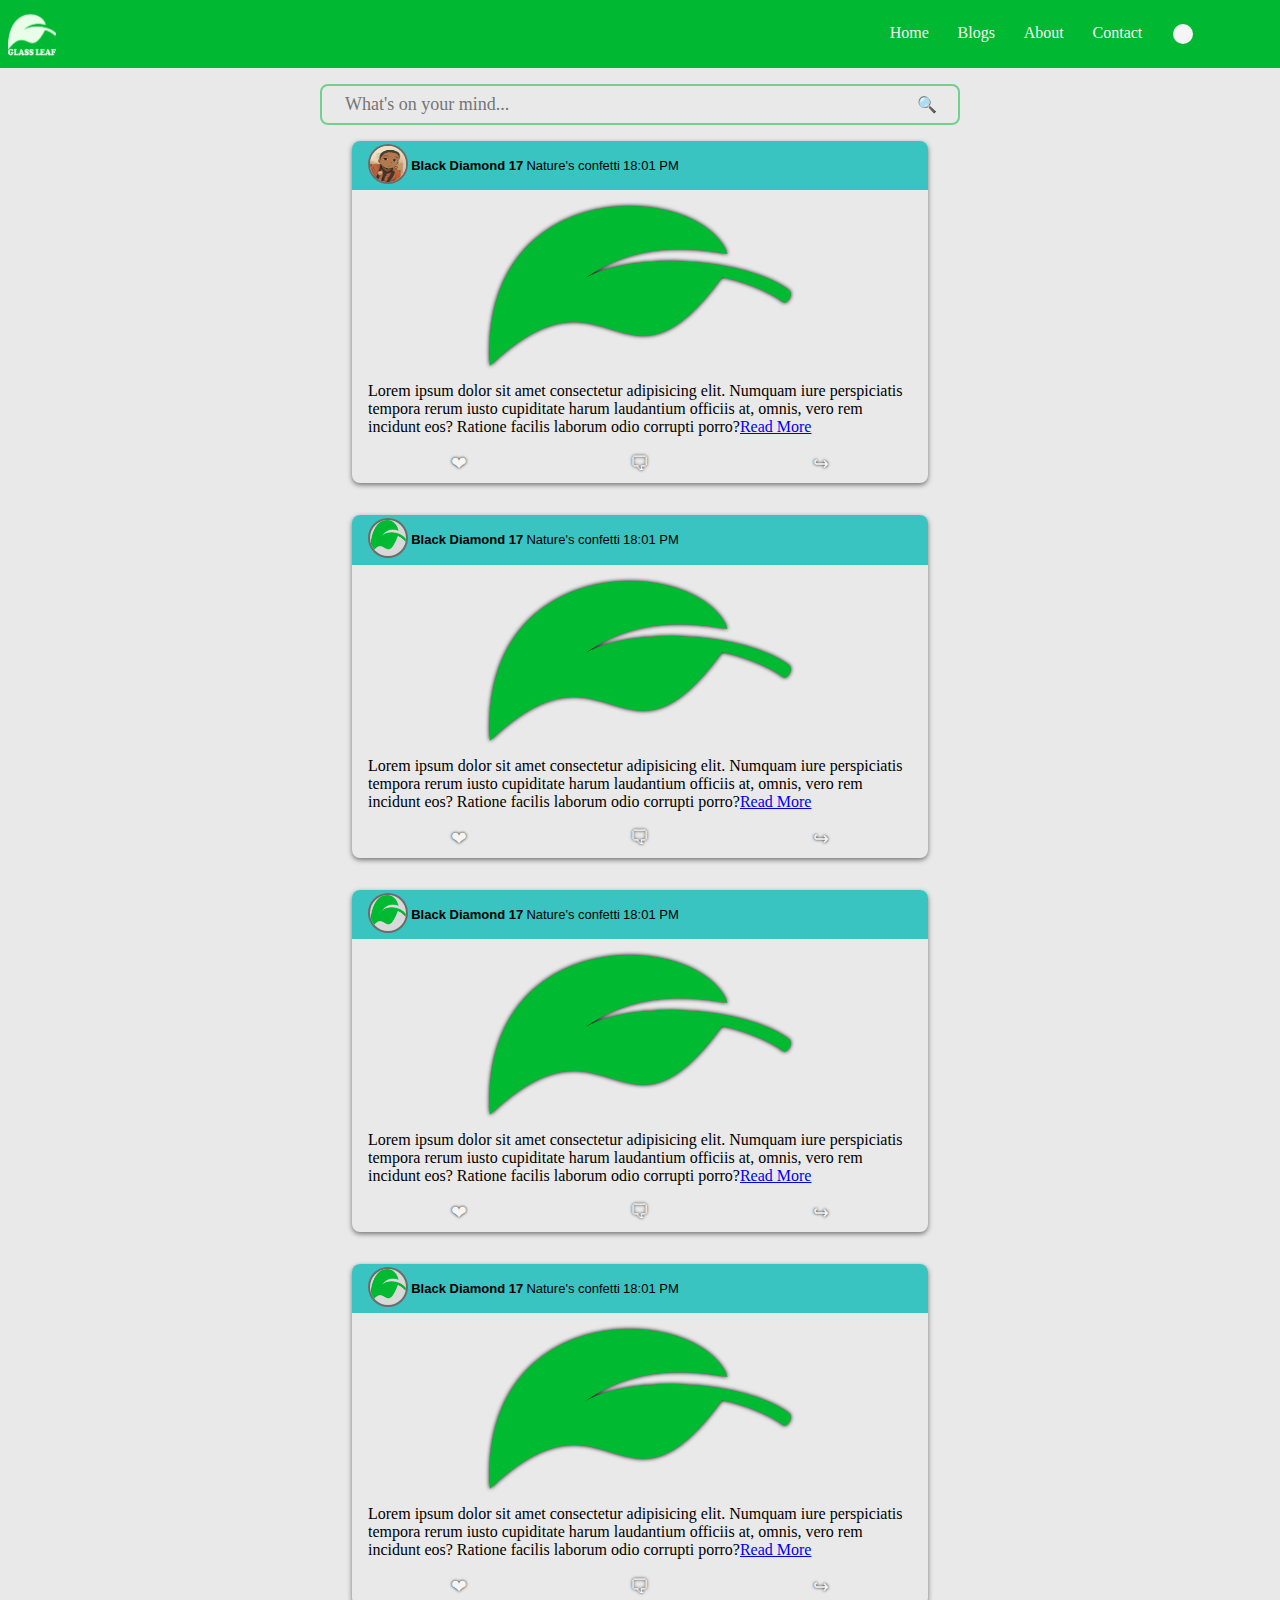
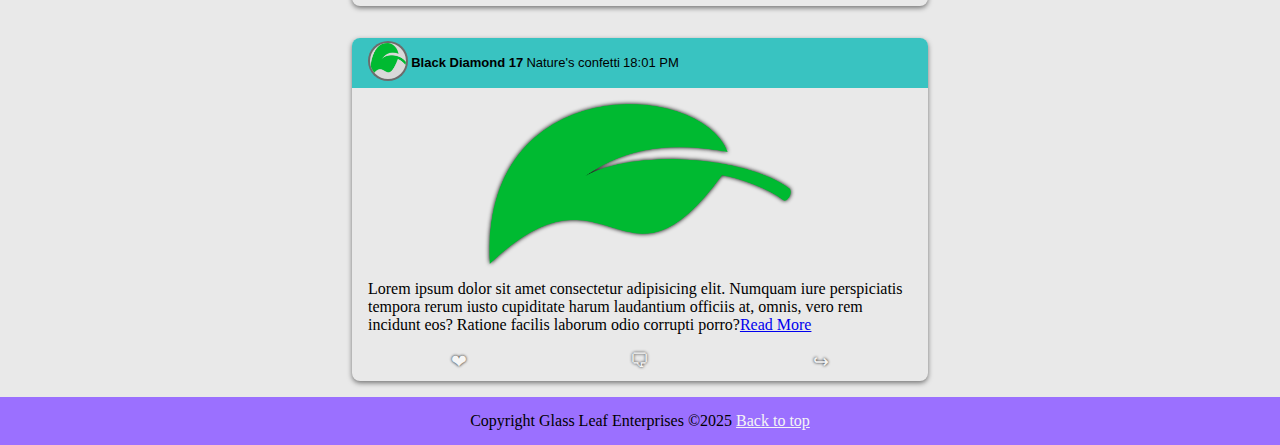
<file: Glass Leaf Social/index.html>
<!DOCTYPE html>
<html lang="en">
<head>
  <meta charset="UTF-8">
  <meta name="viewport" content="width=device-width, initial-scale=1.0">
  <title>Glass Leaf</title>
  <link rel="shortcut icon" href="Images/leaf.png" type="image/x-icon">
  <link rel="stylesheet" href="style.css" id="link">
</head>
<body>
  <header id="header">
    <div class="logo">  
      <img src="Images/glass leaf.png" alt="Glass Leaf">
    </div>
    <nav>
      <ul>
        <li><a href="">Home</a></li>
        <li><a href="">Blogs</a></li>
        <li><a href="">About</a></li>
        <li><a href="">Contact</a></li>
        <li><span id="info" style="position: absolute; background-color: black; font-size: small; width: 110px; right: 0.7rem; top: 0; padding: 0.1rem; text-align: center; border-radius: 4px; display: none;">Toggle Dark Mode</span><div onclick="toggleTheme()" id="display" onmouseover="document.getElementById('info').style.display = 'block'" onmouseout="document.getElementById('info').style.display = 'none'"></div></li>
      </ul>
    </nav>
  </header>
  <aside>
    <div class="search">
      <input type="text" placeholder="What's on your mind...">
      <span>🔍</span>
    </div>
  </aside>
  <main>
    <ul class="posts">
      <li> 
        <div class="postHeading">
          <div class="profilePic"><img src="Images/IMG-20250604-WA0021.jpg" alt="profile pic"></div>
          <span class="author">Black Diamond 17</span>
          <span class="title">Nature's confetti</span>
          <span class="postTime"></span>
        </div>
        <div class="postImg"><img src="Images/leaf.png" alt="Post"></div>

        <p>Lorem ipsum dolor sit amet consectetur adipisicing elit. Numquam iure perspiciatis tempora rerum iusto cupiditate harum laudantium officiis at, omnis, vero rem incidunt eos? Ratione facilis laborum odio corrupti porro?<a href="article.html" target="_blank">Read More</a></p>

        <div class="reactions">
          <span class="like" >❤</span>
          <span class="comment">🗨</span>
          <span class="share">&hookrightarrow;</span>
        </div>
      </li>
      <li> 
        <div class="postHeading">
          <div class="profilePic"><img src="Images/leaf.png" alt="profile pic"></div>
          <span class="author">Black Diamond 17</span>
          <span class="title">Nature's confetti</span>
          <span class="postTime"></span>
        </div>
        <div class="postImg"><img src="Images/leaf.png" alt="Post"></div>

        <p>Lorem ipsum dolor sit amet consectetur adipisicing elit. Numquam iure perspiciatis tempora rerum iusto cupiditate harum laudantium officiis at, omnis, vero rem incidunt eos? Ratione facilis laborum odio corrupti porro?<a href="article.html" target="_blank">Read More</a></p>

        <div class="reactions">
          <span class="like">❤</span>
          <span class="comment">🗨</span>
          <span class="share">&hookrightarrow;</span>
        </div>
      </li>
      <li> 
        <div class="postHeading">
          <div class="profilePic"><img src="Images/leaf.png" alt="profile pic"></div>
          <span class="author">Black Diamond 17</span>
          <span class="title">Nature's confetti</span>
          <span class="postTime"></span>
        </div>
        <div class="postImg"><img src="Images/leaf.png" alt="Post"></div>

        <p>Lorem ipsum dolor sit amet consectetur adipisicing elit. Numquam iure perspiciatis tempora rerum iusto cupiditate harum laudantium officiis at, omnis, vero rem incidunt eos? Ratione facilis laborum odio corrupti porro?<a href="article.html" target="_blank">Read More</a></p>

        <div class="reactions">
          <span class="like">❤</span>
          <span class="comment">🗨</span>
          <span class="share">&hookrightarrow;</span>
        </div>
      </li>
      <li> 
        <div class="postHeading">
          <div class="profilePic"><img src="Images/leaf.png" alt="profile pic"></div>
          <span class="author">Black Diamond 17</span>
          <span class="title">Nature's confetti</span>
          <span class="postTime"></span>
        </div>
        <div class="postImg"><img src="Images/leaf.png" alt="Post"></div>

        <p>Lorem ipsum dolor sit amet consectetur adipisicing elit. Numquam iure perspiciatis tempora rerum iusto cupiditate harum laudantium officiis at, omnis, vero rem incidunt eos? Ratione facilis laborum odio corrupti porro?<a href="article.html" target="_blank">Read More</a></p>

        <div class="reactions">
          <span class="like">❤</span>
          <span class="comment">🗨</span>
          <span class="share">&hookrightarrow;</span>
        </div>
      </li>
      <li> 
        <div class="postHeading">
          <div class="profilePic"><img src="Images/leaf.png" alt="profile pic"></div>
          <span class="author">Black Diamond 17</span>
          <span class="title">Nature's confetti</span>
          <span class="postTime"></span>
        </div>
        <div class="postImg"><img src="Images/leaf.png" alt="Post"></div>

        <p>Lorem ipsum dolor sit amet consectetur adipisicing elit. Numquam iure perspiciatis tempora rerum iusto cupiditate harum laudantium officiis at, omnis, vero rem incidunt eos? Ratione facilis laborum odio corrupti porro?<a href="article.html" target="_blank">Read More</a></p>

        <div class="reactions">
          <span class="like">❤</span>
          <span class="comment">🗨</span>
          <span class="share">&hookrightarrow;</span>
        </div>
      </li>
    </ul>
  </main>

  <footer>
    <div class="footer">
      <span>Copyright Glass Leaf Enterprises</span>
      <span>©2025</span>
      <span><a href="#header" style="color: whitesmoke;">Back to top</a></span>
    </div>
  </footer>
</body>
<script src="script.js"></script>
</html>
</file>
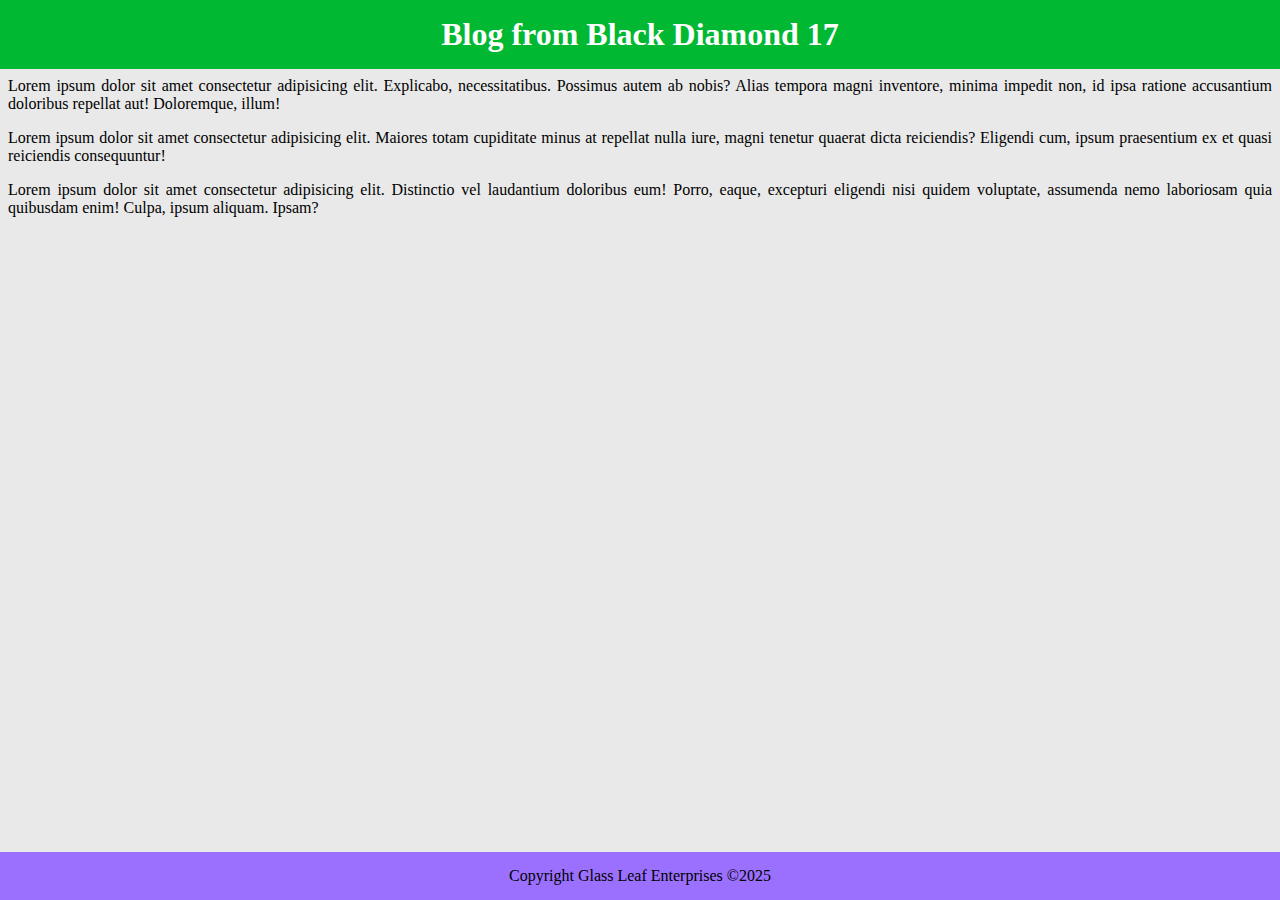
<file: Glass Leaf Social/article.html>
<!DOCTYPE html>
<html lang="en">
<head>
  <meta charset="UTF-8">
  <meta name="viewport" content="width=device-width, initial-scale=1.0">
  <title>Blog Post</title>
  <link rel="stylesheet" href="style.css">
  <style>
    body{
      text-align: justify;
      margin-top: 0;
      padding: 0;
      display: block;
    }
    h1{
      color: white;
      background-color: rgb(0, 184, 49);
      padding: 1rem;
      margin: 0;
      width: 100%;
      text-align: center;
    }
    p{padding: .5rem;}
    footer{position: absolute;bottom: 0;}
  </style>
</head>
<body>
  <h1>Blog from Black Diamond 17</h1>
  <article id="readMore">
    <p>Lorem ipsum dolor sit amet consectetur adipisicing elit. Explicabo, necessitatibus. Possimus autem ab nobis? Alias tempora magni inventore, minima impedit non, id ipsa ratione accusantium doloribus repellat aut! Doloremque, illum!</p>

    <p>Lorem ipsum dolor sit amet consectetur adipisicing elit. Maiores totam cupiditate minus at repellat nulla iure, magni tenetur quaerat dicta reiciendis? Eligendi cum, ipsum praesentium ex et quasi reiciendis consequuntur!</p>

    <p>Lorem ipsum dolor sit amet consectetur adipisicing elit. Distinctio vel laudantium doloribus eum! Porro, eaque, excepturi eligendi nisi quidem voluptate, assumenda nemo laboriosam quia quibusdam enim! Culpa, ipsum aliquam. Ipsam?</p>
  </article>
  <footer>
      <div class="footer">
      <span>Copyright Glass Leaf Enterprises</span>
      <span>©2025</span>
      <!-- <span onclick="history.back();alert('what is up')" style="cursor: pointer">Go Back</span> -->
    </div>
  </footer>
</body>
<script src="script.js"></script>
</html>
</file>
<file: Glass Leaf Social/style.css>
:root{
  --borderRadius: 0.5rem;
  --bgColor: rgb(0, 184, 49);
  --boxShadow: 0 2px 5px rgba(0, 0, 0, 0.5);
}
*{box-sizing: border-box;}
body{
  background: rgb(233, 233, 233);
  height: 100vh;
  margin: 0;
  padding: 0;
  display: grid;place-items: center;
  transition: background-color 500ms;
}
body *{transition: all 0.1s;}
main, main .postImg, footer, header ul, aside{
  display: flex;
  justify-content: center;
}

header{
  background-color: var(--bgColor);
  padding: 0.5rem;
  color: whitesmoke;
  /* border-radius: var(--borderRadius); */
  width: 100%;
  display: flex;
  justify-content: space-between;
}
header nav{width: fit-content;}
header ul{padding: 0;}
header li{list-style: none; display: inline-block; cursor: pointer;}
header li a{text-decoration: none; color: inherit; padding: 1rem 0.9rem;}
header li a:hover{background: rgb(0, 164, 49);}
header .logo{width: 3rem; height: 3rem;}
header img{width: inherit; height: inherit;}
header li div{
  background-color: whitesmoke;
  width: 20px;
  height: 20px;
  border-radius: 50%;
  margin-left: 1rem;
}

aside{
  margin-top: 1rem;
  width: 100%;
}
aside .search{
  display: flex;
  justify-content: center;
  align-items: center;
  padding: 0rem 1rem;
  border: 0.15rem solid rgba(0, 184, 49, 0.5); 
  border-radius: var(--borderRadius);
  width: 100%;
}
aside input{
  border: none;
  outline: none;
  background-color: transparent;
  width: 95%;
  height: 2.3rem;
  font-size: large;
  font-family: 'Times New Roman', Times, serif;
}
aside span{cursor: pointer;}

main ul{
  display: grid;
  grid-template-columns: repeat(1, 1fr);
  padding: 0;
  place-items: center;
}
main li:not(:last-child){margin-bottom: 2rem;}
main li{
  width: 90%;
  box-shadow: var(--boxShadow);
  border-radius: var(--borderRadius);
  list-style-type: none;
  position: relative;
  overflow: hidden;
}
main li>:not(.postHeading){padding: 0.5rem 1rem;}
main .postImg img{
  max-width: 100%;
  height: 10rem;
  filter: drop-shadow(0 0 2px rgba(0, 0, 0, 1));
  margin-top: 0.5rem;
}
main .postHeading{
  font-size: small;
  font-family: sans-serif;
  display: inline-flex;
  align-items: center;
  background-color: rgb(57, 195, 193);
  width: 100%;
  padding: 0.2rem 1rem;
}
main .postHeading img{
  width: 2.5rem;
  height: 2.5rem;
  border-radius: 50%;
  border: 2px solid rgba(0, 0, 0, 0.5);
  background-color: #d9d9d9;
}
main .postHeading span{margin-left: 0.2rem; opacity: 1;}

main .reactions{display: grid; grid-template-columns: repeat(3, 1fr); place-items: center;}

main .reactions span{color: whitesmoke; cursor: pointer; font-size: larger; text-shadow: 0 0 3px black; text-align: center;}
  
main .reactions::selection{background: transparent;}
main .comment{font-size: larger;}
main .author{font-weight: 900;}

footer{
  align-items: center;
  background-color: rgb(155, 112, 255);
  height: 3rem;
  width: 100%;
}
html{scroll-behavior: smooth;}

p{margin: 0; background-color: inherit;}

body.dark, div.dark{background: rgb(34, 34, 34);}
body.dark, input.dark{color: whitesmoke;}
p a.dark{color: rgb(0, 184, 49); background-color: inherit;}
main div.dark, footer.dark{background-color: rgb(100, 143, 0);}

@keyframes liked {
  0%, 100%{transform: scale(1);}
  50%{transform: scale(1.5);}
}

@media only screen and (min-width: 600px) and (max-width:900px) {
  header, ul, aside{width: 80%;}
  header{
    border-radius: 0 0 var(--borderRadius) var(--borderRadius);
  }
}

@media only screen and (min-width: 901px) {
  ul, aside{width: 50%;}
}
</file>
